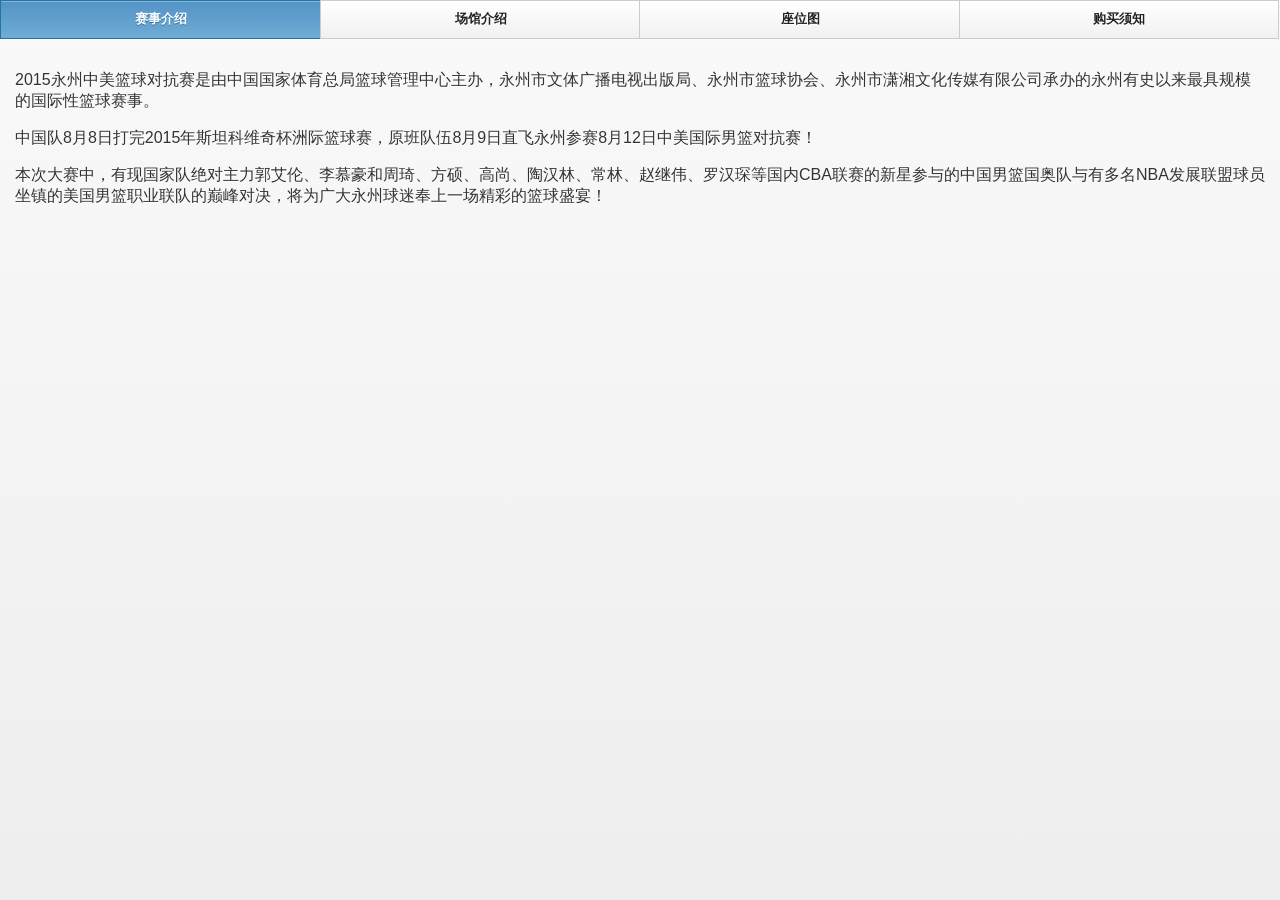
<file: WebContent/b2c/a.html>
<!DOCTYPE html PUBLIC "-//W3C//DTD XHTML 1.0 Transitional//EN" "http://www.w3.org/TR/xhtml1/DTD/xhtml1-transitional.dtd">
<html xmlns="http://www.w3.org/1999/xhtml">
<head>
<meta http-equiv="Content-Type" content="text/html; charset=UTF-8" />
<meta name="keywords" content="百度地图,百度地图API，百度地图自定义工具，百度地图所见即所得工具" />
<meta name="description" content="百度地图API自定义地图，帮助用户在可视化操作下生成百度地图" />
<meta name="viewport" content="width=device-width,minimum-scale=1.0,maximum-scale=1.0,user-scalable=no" />
<title>jQuery Mobile Web 应用程序</title>
<link href="../css/jquery.mobile.structure-1.3.2.css" rel="stylesheet" type="text/css"/>
<link href="../css/jquery.mobile-1.3.2.css" rel="stylesheet" type="text/css"/>
<script src="../js/jquery.js" type="text/javascript"></script>
<script src="../js/jquery.mobile-1.3.2.min.js" type="text/javascript"></script>
<style type="text/css">
    html,body{margin:0;padding:0;}
    .iw_poi_title {color:#CC5522;font-size:14px;font-weight:bold;overflow:hidden;padding-right:13px;white-space:nowrap}
    .iw_poi_content {font:12px arial,sans-serif;overflow:visible;padding-top:4px;white-space:-moz-pre-wrap;word-wrap:break-word}
    ul{padding-left:2px}
</style>
<script type="text/javascript" src="http://api.map.baidu.com/api?key=&v=1.1&services=true"></script>
<script>
function showpic(){
	parent.location.href = "../images/999piyanting_max.jpg";
}
</script>
</head>
<body> 
<div data-role="page" id="page1">
	<div data-role="navbar" data-grid="c"> 
	  	<ul>
	  		 <li><a id="nav1" href="#" class="ui-btn-active ui-state-persist">赛事介绍</a></li>
	  		 <li><a id="nav1" href="#page2"data-transition="none">场馆介绍</a></li>
	  		 <li><a id="nav1" href="#page3"data-transition="none">座位图</a></li> 
	  		 <li><a id="nav1" href="#page4"data-transition="none">购买须知</a></li>  
	  	</ul>
	 </div>
	 <div data-role="content">
	 	<p>2015永州中美篮球对抗赛是由中国国家体育总局篮球管理中心主办，永州市文体广播电视出版局、永州市篮球协会、永州市潇湘文化传媒有限公司承办的永州有史以来最具规模的国际性篮球赛事。</p>
		<p>中国队8月8日打完2015年斯坦科维奇杯洲际篮球赛，原班队伍8月9日直飞永州参赛8月12日中美国际男篮对抗赛！</p>
		<p>本次大赛中，有现国家队绝对主力郭艾伦、李慕豪和周琦、方硕、高尚、陶汉林、常林、赵继伟、罗汉琛等国内CBA联赛的新星参与的中国男篮国奥队与有多名NBA发展联盟球员坐镇的美国男篮职业联队的巅峰对决，将为广大永州球迷奉上一场精彩的篮球盛宴！</p>
	 	
	 </div>
</div>

<div data-role="page" id="page2">
	<div data-role="navbar" data-grid="c"> 
	  	<ul>
	  		 <li><a id="nav1" href="#page1"data-transition="none">赛事介绍</a></li>
	  		 <li><a id="nav1" href="#" class="ui-btn-active ui-state-persist"data-transition="none">场馆介绍</a></li>
	  		 <li><a id="nav1" href="#page3"data-transition="none">座位图</a></li> 
	  		 <li><a id="nav1" href="#page4"data-transition="none">购买须知</a></li>  
	  	</ul>
	 </div>
	 <div data-role="content">
	 <p>永州市体育馆</p>
	 	<p>地址：永州市湘永路永州市体育中心</p>
	 	<p>为乙级体育馆，共二层，总占地面积21546㎡，总建筑面积14800㎡，设计座位3500座，大型集会能容纳8000人，项目总投资4000万元。市体育馆不仅能满足体育比赛和表演，而且可以开展各种形式的文艺演出、会展等大型活动，是人民群众锻炼、休闲和开展活动的综合场所。</p>
	 	<div style="width:300px;height:300px;border:#ccc solid 1px;" id="dituContent"></div>
	 </div>
</div>

<div data-role="page" id="page3">
	<div data-role="navbar" data-grid="c"> 
	  	<ul>
	  		 <li><a id="nav1" href="#page1"data-transition="none">赛事介绍</a></li>
	  		 <li><a id="nav1" href="#page2"data-transition="none">场馆介绍</a></li>
	  		 <li><a id="nav1" href="#" class="ui-btn-active ui-state-persist"data-transition="none">座位图</a></li> 
	  		 <li><a id="nav1" href="#page4"data-transition="none">购买须知</a></li>  
	  	</ul>
	 </div>
	 <div data-role="content">
	 	<a onclick="showpic()"><img src="../images/999piyanting.jpg" width="100%"></img></a>
	 </div>
</div>
<div data-role="page" id="page4">
	<div data-role="navbar" data-grid="c"> 
	  	<ul>
	  		 <li><a id="nav1" href="#page1"data-transition="none">赛事介绍</a></li>
	  		 <li><a id="nav1" href="#page2"data-transition="none">场馆介绍</a></li>
	  		 <li><a id="nav1" href="#page3"data-transition="none">座位图</a></li> 
	  		 <li><a id="nav1" href="#" class="ui-btn-active ui-state-persist"data-transition="none">购买须知</a></li>  
	  	</ul>
	 </div>
	 <div data-role="content">
	 <ul>
	 	<li>任何购买、持有或实用门票者均被认为已经阅读、理解并接受了一下全部条款；</li>
		<li>请在指定购票渠道购票，如果持票人以其他渠道购票，持票人映自行承担由此可能导致的所有风险；</li>
		<li>本次赛事采用人民币防伪，票面编码与人民币冠字号不一致不得入场，人民币遗失则门票作废；</li>
		<li>所有观众均需持有效门票入场，每人一票，按指定区域和座位就座，1.2米以下儿童谢绝入场，1.2米以上儿童请在家长的带领下凭票入场；</li>
		<li>组委会有权在任何时候因特殊原因宣布门票无效；</li>
		<li>持票人用相机、录像机或录音机等设备记录的图像、视屏、声音只能用于私人的、家长的、非商业用目的的活动，不得用于出售、转播、出版或商业性质的展出活动；</li>
		<li>为确保活动的安全、有序进行，持票人必须服从场馆工作人员的管理，包括但不限于接受安全检查，出示门票等；</li>
		<li>场内禁止吸烟，禁止踩踏座椅，禁止投掷物品，禁止飞越隔离设置；</li>
		<li>迟到的观众请适时入场，请勿妨碍他人观看，请勿在通道内滞留，请勿在场内大声喧哗，请将手机设置静音状态；</li>
		<li>观看结束时，请观众有序退出，请勿滞留；</li>
		<li>请自觉接受安全检查，严禁携带枪支弹药，管制器具等违禁物品，严禁携带打火机等易燃易爆物品，严禁携带液体物品入场（包括水和各种饮品），严禁任何携带促销、商业、政治和宗教色彩物品；</li>
		<li>活动提前120分钟开始检票，开场30分钟后停止检票。</li>
	 </ul>
	 </div>
</div>
</body>
<script type="text/javascript">
    //创建和初始化地图函数：
    function initMap(){
        createMap();//创建地图
        setMapEvent();//设置地图事件
        addMapControl();//向地图添加控件
        addMarker();//向地图中添加marker
    }
    
    //创建地图函数：
    function createMap(){
        var map = new BMap.Map("dituContent");//在百度地图容器中创建一个地图
        var point = new BMap.Point(111.61856,26.443726);//定义一个中心点坐标
        map.centerAndZoom(point,17);//设定地图的中心点和坐标并将地图显示在地图容器中
        window.map = map;//将map变量存储在全局
    }
    
    //地图事件设置函数：
    function setMapEvent(){
        map.enableDragging();//启用地图拖拽事件，默认启用(可不写)
        map.enableScrollWheelZoom();//启用地图滚轮放大缩小
        map.enableDoubleClickZoom();//启用鼠标双击放大，默认启用(可不写)
        map.enableKeyboard();//启用键盘上下左右键移动地图
    }
    
    //地图控件添加函数：
    function addMapControl(){
        //向地图中添加缩放控件
	var ctrl_nav = new BMap.NavigationControl({anchor:BMAP_ANCHOR_TOP_LEFT,type:BMAP_NAVIGATION_CONTROL_LARGE});
	map.addControl(ctrl_nav);
        //向地图中添加缩略图控件
	var ctrl_ove = new BMap.OverviewMapControl({anchor:BMAP_ANCHOR_BOTTOM_RIGHT,isOpen:1});
	map.addControl(ctrl_ove);
        //向地图中添加比例尺控件
	var ctrl_sca = new BMap.ScaleControl({anchor:BMAP_ANCHOR_BOTTOM_LEFT});
	map.addControl(ctrl_sca);
    }
    
    //标注点数组
    var markerArr = [{title:"永州体育馆",content:"我的备注",point:"111.62079|26.441742",isOpen:0,icon:{w:21,h:21,l:0,t:0,x:6,lb:5}}
		 ];
    //创建marker
    function addMarker(){
        for(var i=0;i<markerArr.length;i++){
            var json = markerArr[i];
            var p0 = json.point.split("|")[0];
            var p1 = json.point.split("|")[1];
            var point = new BMap.Point(p0,p1);
			var iconImg = createIcon(json.icon);
            var marker = new BMap.Marker(point,{icon:iconImg});
			var iw = createInfoWindow(i);
			var label = new BMap.Label(json.title,{"offset":new BMap.Size(json.icon.lb-json.icon.x+10,-20)});
			marker.setLabel(label);
            map.addOverlay(marker);
            label.setStyle({
                        borderColor:"#808080",
                        color:"#333",
                        cursor:"pointer"
            });
			
			(function(){
				var index = i;
				var _iw = createInfoWindow(i);
				var _marker = marker;
				_marker.addEventListener("click",function(){
				    this.openInfoWindow(_iw);
			    });
			    _iw.addEventListener("open",function(){
				    _marker.getLabel().hide();
			    })
			    _iw.addEventListener("close",function(){
				    _marker.getLabel().show();
			    })
				label.addEventListener("click",function(){
				    _marker.openInfoWindow(_iw);
			    })
				if(!!json.isOpen){
					label.hide();
					_marker.openInfoWindow(_iw);
				}
			})()
        }
    }
    //创建InfoWindow
    function createInfoWindow(i){
        var json = markerArr[i];
        var iw = new BMap.InfoWindow("<b class='iw_poi_title' title='" + json.title + "'>" + json.title + "</b><div class='iw_poi_content'>"+json.content+"</div>");
        return iw;
    }
    //创建一个Icon
    function createIcon(json){
        var icon = new BMap.Icon("http://app.baidu.com/map/images/us_mk_icon.png", new BMap.Size(json.w,json.h),{imageOffset: new BMap.Size(-json.l,-json.t),infoWindowOffset:new BMap.Size(json.lb+5,1),offset:new BMap.Size(json.x,json.h)})
        return icon;
    }
    
    initMap();//创建和初始化地图
</script>
</html>
</file>
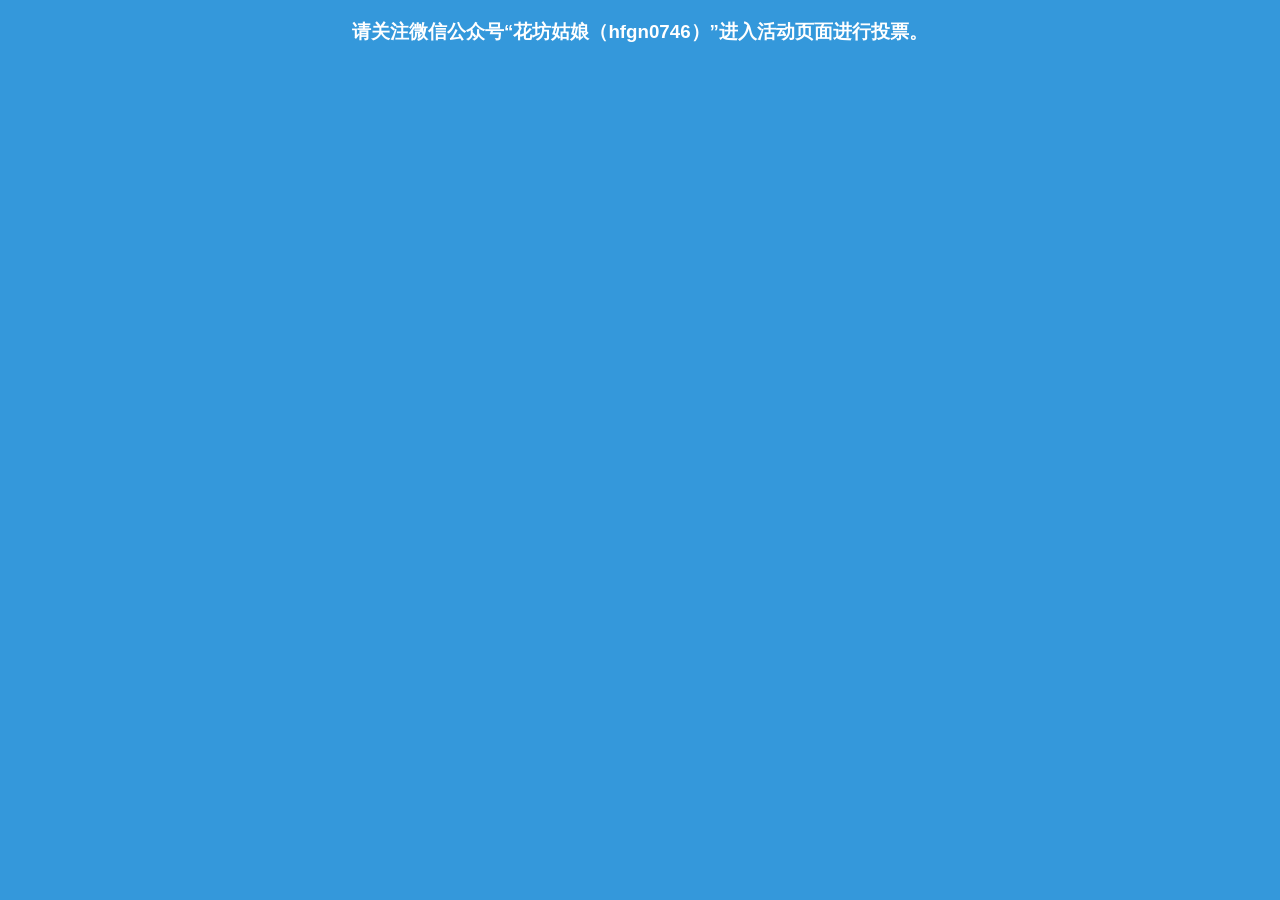
<file: WebContent/wechat/guanzhuDiag.html>
<!DOCTYPE html>
<html>
<head>
<meta charset="UTF-8">
<title></title>
<style type="text/css">
body{
	background:#3498db;
	color:white;
	font-family: "Microsoft YaHei",Arial,sans-serif;
	overflow-x: hidden;  
    overflow-y: hidden;  
}
h3{
	text-align: center;
}
a{
	color:white;
	font-family: "Microsoft YaHei",Arial,sans-serif;
	margin-right: 10px;
	margin-left: 10px;
	
}
.helpbtns{
}
</style>
<script type="text/javascript">
function close()
{
	parentDialog.close();
}
</script>
</head>
<body>
	<div class='followalert followalertnew dofollowalert' id="guanzhu">
	<div class='falertbox'>
	<h3>请关注微信公众号“花坊姑娘（hfgn0746）”进入活动页面进行投票。</h3>
	
	</div>
</div>
</body>
</html>
</file>
